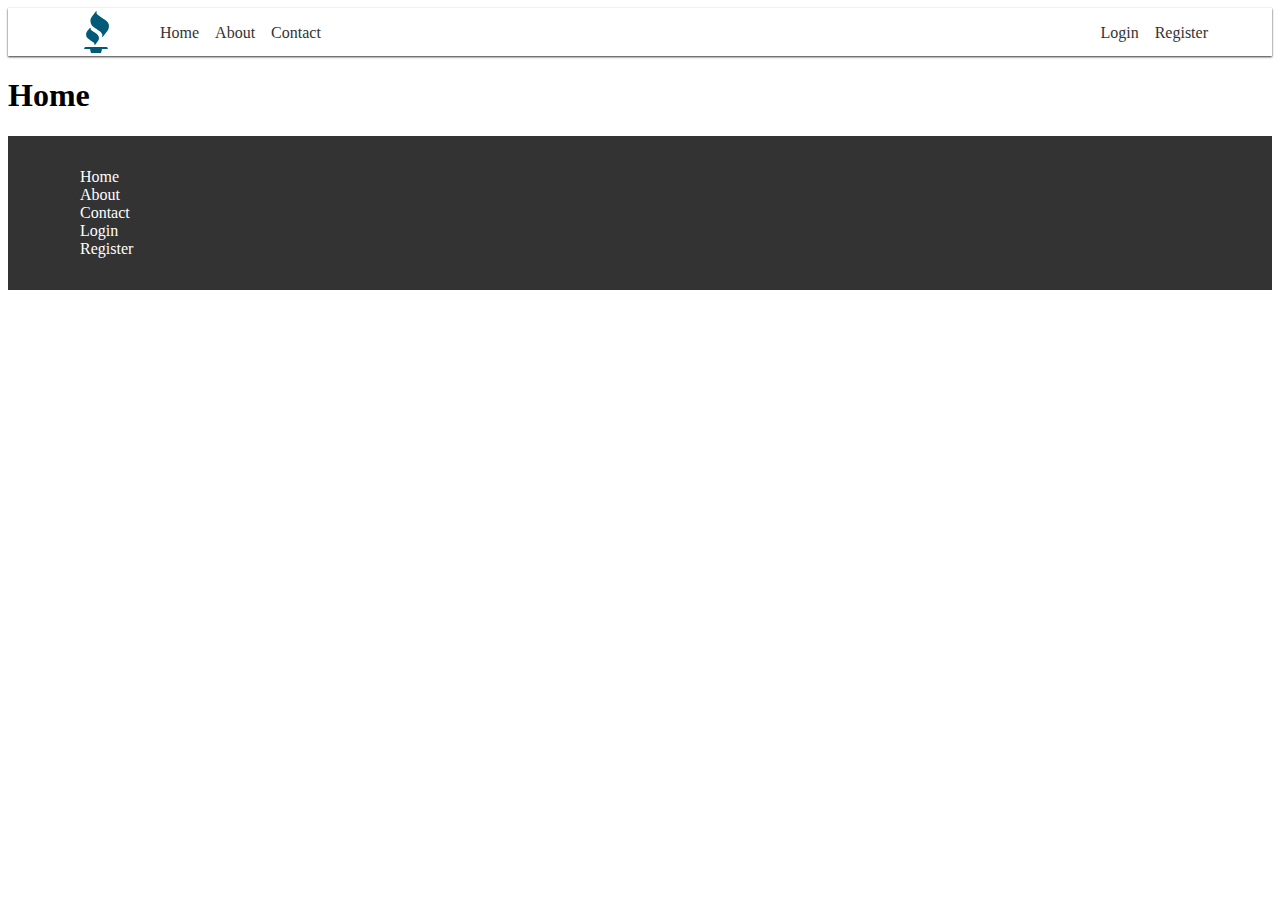
<file: index.html>
<!DOCTYPE html>
<html lang="en">
<head>
    <meta charset="UTF-8">
    <meta http-equiv="X-UA-Compatible" content="IE=edge">
    <meta name="viewport" content="width=device-width, initial-scale=1.0">
    <title>Document</title>
    <link rel="stylesheet" href="./css/index.css" />
</head>
<body>
  <header>
    <div>
      <div class="logo">
        <img src="./assets/logo.svg" alt="logo">
      </div>
      <ul>
        <li><a href="/index.html">Home</a></li>
        <li><a href="/about.html">About</a></li>
        <li><a href="/contact">Contact</a></li>
      </ul>
    </div>
    <ul>
      <li><a href="/login">Login</a></li>
      <li><a href="/register">Register</a></li>
    </ul>
  </header>
  <main>
    <h1>Home</h1>
  </main>
  <footer>
    <ul>
      <li><a href="/index.html">Home</a></li>
      <li><a href="/about.html">About</a></li>
      <li><a href="/contact">Contact</a></li>
      <li><a href="/login">Login</a></li>
      <li><a href="/register">Register</a></li>
    </ul>
  </footer>
</body>
</html>
</file>
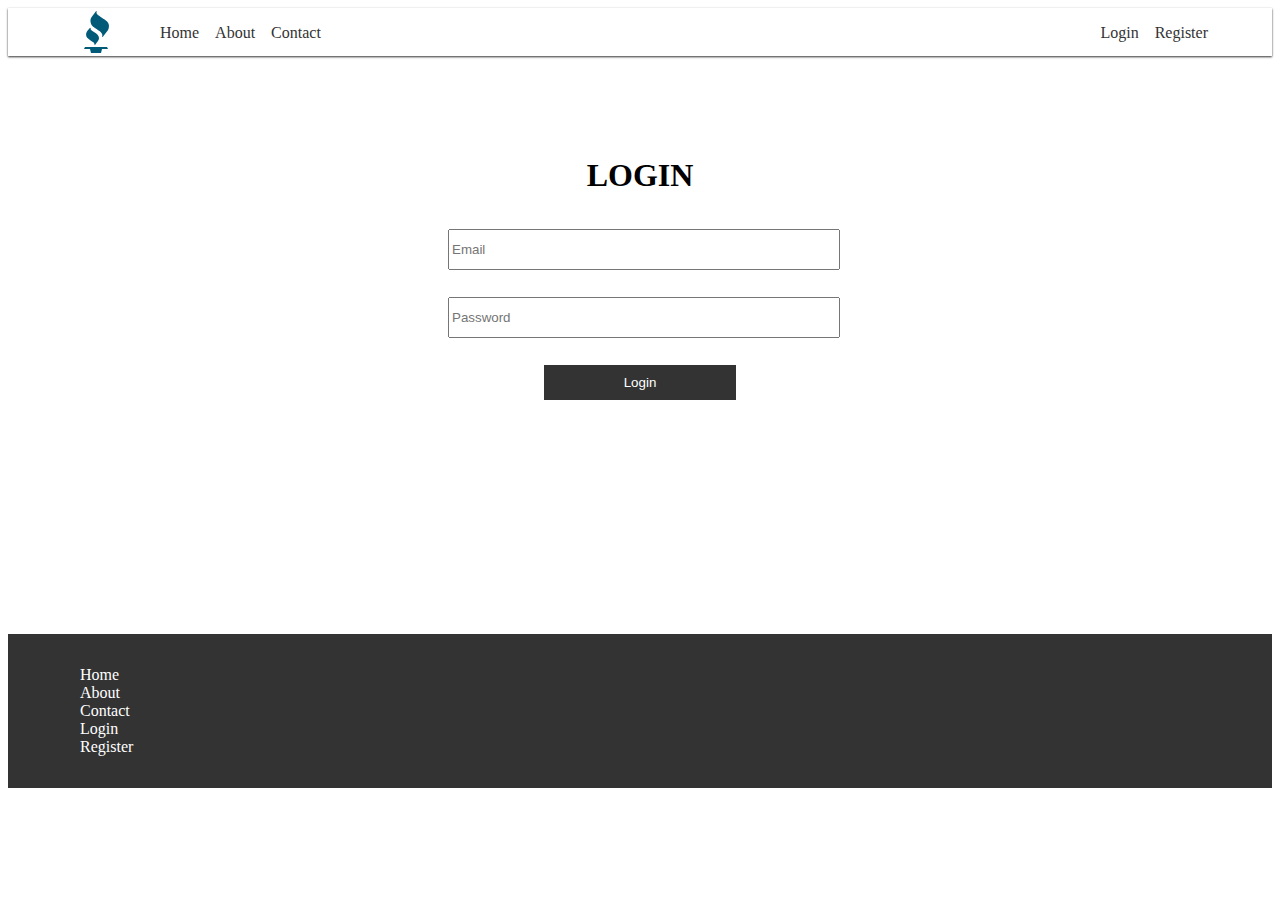
<file: login.html>
<!DOCTYPE html>
<html lang="en">
<head>
    <meta charset="UTF-8">
    <meta http-equiv="X-UA-Compatible" content="IE=edge">
    <meta name="viewport" content="width=device-width, initial-scale=1.0">
    <title>Document</title>
    <link rel="stylesheet" href="./css/login.css" />
</head>
<body>
  <header>
    <div>
      <div class="logo">
        <img src="./assets/logo.svg" alt="logo">
      </div>
      <ul>
        <li><a href="/index.html">Home</a></li>
        <li><a href="/about.html">About</a></li>
        <li><a href="/contact">Contact</a></li>
      </ul>
    </div>
    <ul>
      <li><a href="/login.html">Login</a></li>
      <li><a href="/register.html">Register</a></li>
    </ul>
  </header>
  <main>
    <form action="" method="post">
        <h1>Login</h1>
        <div>
            <input type="email" name="email" placeholder="Email" id="email" />
        </div>
        <div>
            <input type="password" name="password" placeholder="Password" id="password" />
        </div>
        <button type="button">Login</button>
    </form>
  </main>
  <footer>
    <ul>
      <li><a href="/index.html">Home</a></li>
      <li><a href="/about.html">About</a></li>
      <li><a href="/contact">Contact</a></li>
      <li><a href="/login">Login</a></li>
      <li><a href="/register">Register</a></li>
    </ul>
  </footer>
</body>
</html>
</file>
<file: css/index.css>
@import "./headerFooter.css";
</file>
<file: css/login.css>
@import "./headerFooter.css";

main {
    min-height: 50vh;
    padding: 4em 0;
}
main form {
    padding: 1em;
    width: 30vw;
    margin: 0 auto;
    text-align: center;
}
main form h1 {
    text-transform: uppercase;
}
main form input {
    width: 100%;
    height: 35px;
    margin: 1em 0;
}
main form button {
    background-color: #333;
    border: none;
    outline: none;
    color: #fff;
    width: 50%;
    height: 35px;
    margin: 1em 0;
}
</file>
